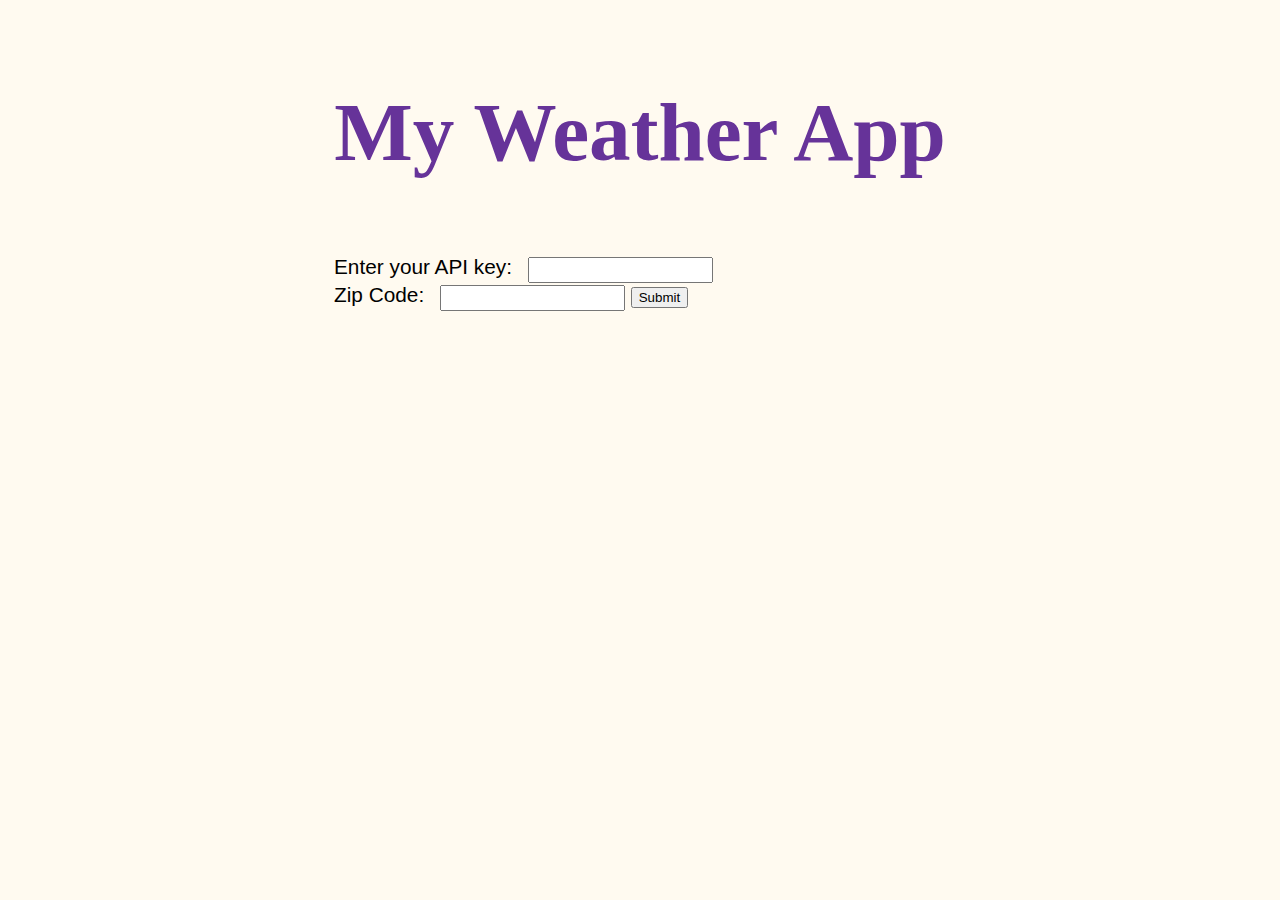
<file: index.html>
<!DOCTYPE html>
<html lang="en">

<head>
    <meta charset="UTF-8">
    <title>My Weather App</title>
    <link rel="stylesheet" href="css/style.css">
</head>

<body>
    <main>
        <header>
            <h1>My Weather App</h1>
        </header>

        <section id="form">
            <form>
                <div id="apidiv">
                    <label>Enter your API key:</label>
                    <input type="text" name="apikey" id="apikey">
                </div>
                <label>Zip Code:</label>
                <input type="text" name="zip" id="zip">
                <button id="submit">Submit</button>
            </form>
        </section>

        <section id="weather" aria-live="polite" aria-relevant="additions removals"></section>

    </main>


    <!-- jQuery -->
    <script src="https://code.jquery.com/jquery-2.1.4.min.js"></script>
    <script type="text/javascript" language="Javascript"></script>

    <!-- javascript -->
    <script src="js/script.js"></script>

</body>

</html>
</file>
<file: css/style.css>
article,
aside,
figure,
figcaption,
footer,
header,
nav,
section {
    display: block;
}

body {
    background-color: floralwhite;
    font-family: Arial, sans-serif;
    font-size: 1.3em;
}

header {
    color: rebeccapurple;
    font-family: Papyrus, fantasy;
    font-size: 2em;
    text-align: center;
    padding: 20px;
}

#form {
    width: 50%;
    margin: auto;
}

label {
    padding: 10px;
}

input {
    line-height: 1.5em;
}

#weather {
    width: 80%;
    margin: auto;
}

.hide {
    display: none;
}
</file>
